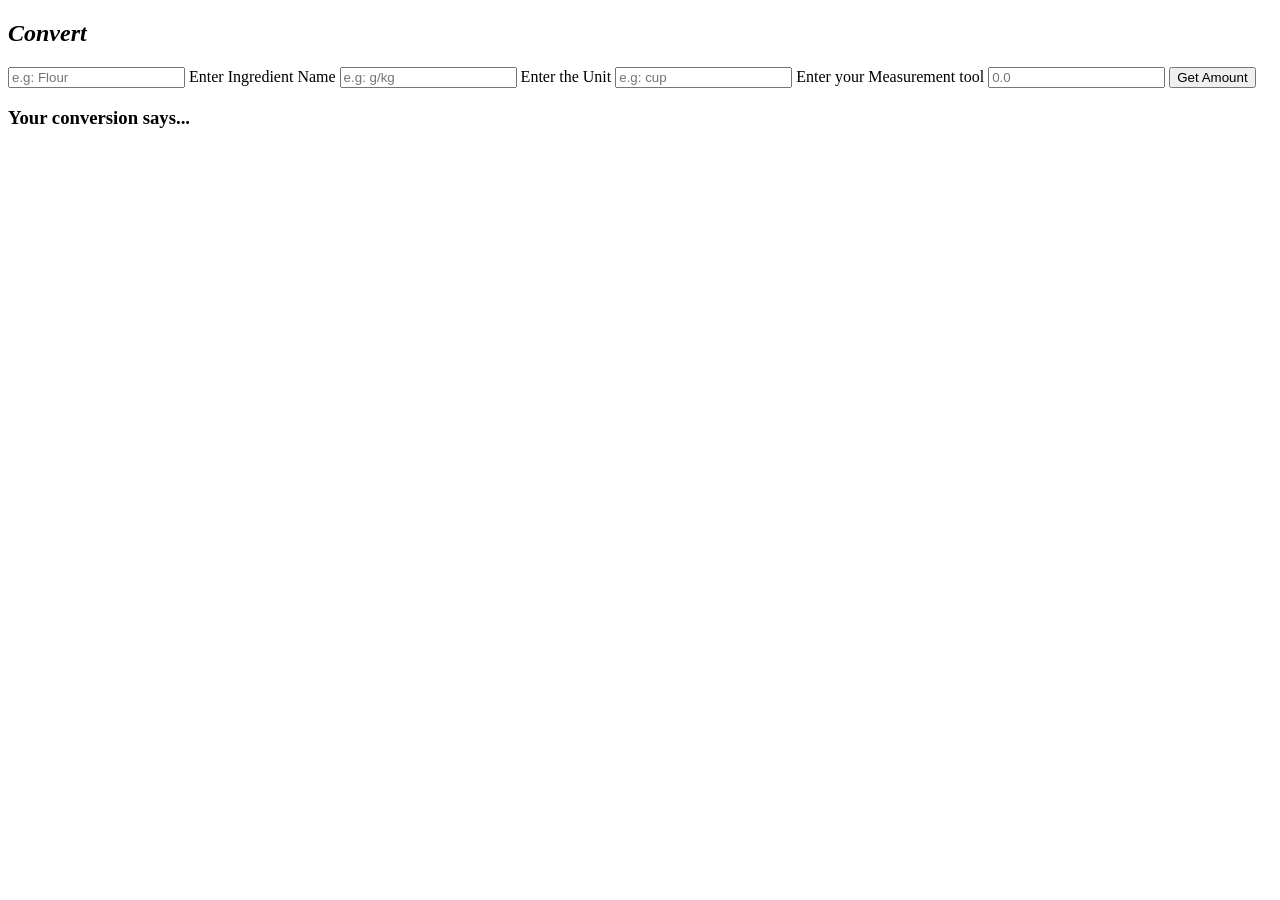
<file: Nutro-Assistant/Nutro-Assistant/SpringApiTest/target/classes/templates/convert.html>
<!DOCTYPE html>
<html lang="en" xmlns:th="http://www.thymeleaf.org">
<head>
    <meta charset="UTF-8">
    <meta http-equiv="X-UA-Compatible" content="IE=edge">
    <meta name="viewport" content="width=device-width, initial-scale=1.0">
    <link rel="stylesheet" href="" th:href="@{/css/convert.css}">
    <title>Convert Amount</title>
</head>
<body>
    <h2><i>Convert</i></h2>
    <form th:action="@{/convertAmt}" th:object="${input}" method="post">
        <div class="page">  
        <label class="field field_v1">
          <input type="text" name="itemName" class="field__input" placeholder="e.g: Flour">
          <span class="field__label-wrap">
            <span class="field__label">Enter Ingredient Name</span>
          </span>
        </label>
        <label class="field field_v2">
          <input type="text" name="weightUnit" class="field__input" placeholder="e.g: g/kg">
          <span class="field__label-wrap">
            <span class="field__label">Enter the Unit</span>
          </span>
        </label>    
        <label class="field field_v2">
          <input type="text" name="sUnit" class="field__input" placeholder="e.g: cup">
          <span class="field__label-wrap">
            <span class="field__label">Enter your Measurement tool</span>
          </span>
        </label>
         <label class="field field_v2">
          <input type="text" name="SAmount" class="field__input" placeholder="0.0">
          <span class="field__label-wrap">
            <span class="field__label"></span>
          </span>
        </label>
        <input type="submit" value="Get Amount" class="button"></input>
      </div> 
    </form>
    <div id="overlay">
        <div>
          <h3>Your conversion says...</h3><br>
          <span th:text="${answer}"></span><br>
        </div>
      </div>
        
       


</body>
</html>
</file>
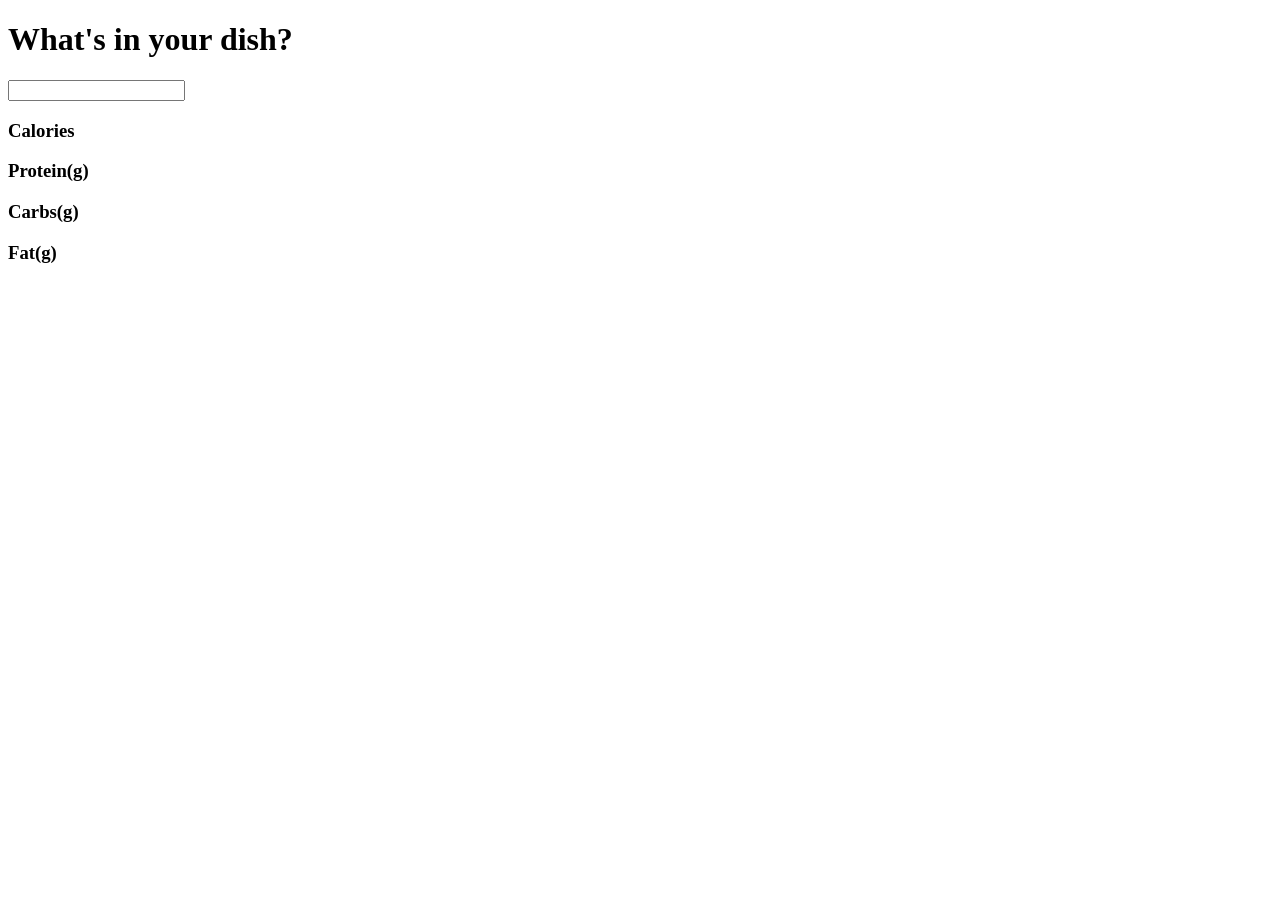
<file: Nutro-Assistant/Nutro-Assistant/SpringApiTest/target/classes/templates/NutByDish.html>
<!doctype html>
<html lang="en" xmlns:th="http://www.thymeleaf.org">

<head>
	<meta charset="UTF-8" />
	<title>Nutrition By Dish</title>
	<link rel="preconnect" href="https://fonts.googleapis.com">
    <link rel="preconnect" href="https://fonts.gstatic.com" crossorigin>
    <link href="https://fonts.googleapis.com/css2?family=Noto+Sans+SC:wght@700&display=swap" rel="stylesheet">
  	<link rel="stylesheet" href="" th:href="@{/css/nut.css}">
</head>

<body>
    <h1>What's in your dish?</h1>
    
    <form th:action="@{/nutbydish}" th:object="${input}" method="post" >
        <div class="search">
            <input type="text" name="dishName" class="search-box" />
            <span class="search-button">
              <span class="search-icon"></span>
            </span>
          </div>
    </form>
    
    <div class="boxes">
        <div class="one left-shadow">
            <h3>Calories</h3>
            <p th:text="${cals}"></p>
        </div>
    
        <div class="one middle-shadow" >
            <h3>Protein(g)</h3>
            <p th:text="${prots}"></p>
        </div>
        
        <div class="one middle-shadow" >
            <h3>Carbs(g)</h3>
            <p th:text="${carbs}"></p>
        </div>
        
        <div class="one right-shadow">
            <h3>Fat(g)</h3>
            <p th:text="${fat}"></p>
        </div>
    </div>
    
      <script>
            const button = document.querySelector('.search-button')
  const search = document.querySelector('.search')

  button.addEventListener("click", ()=>{
    search.classList.toggle("open");
  });          
      </script>
</body>
</html>
</file>
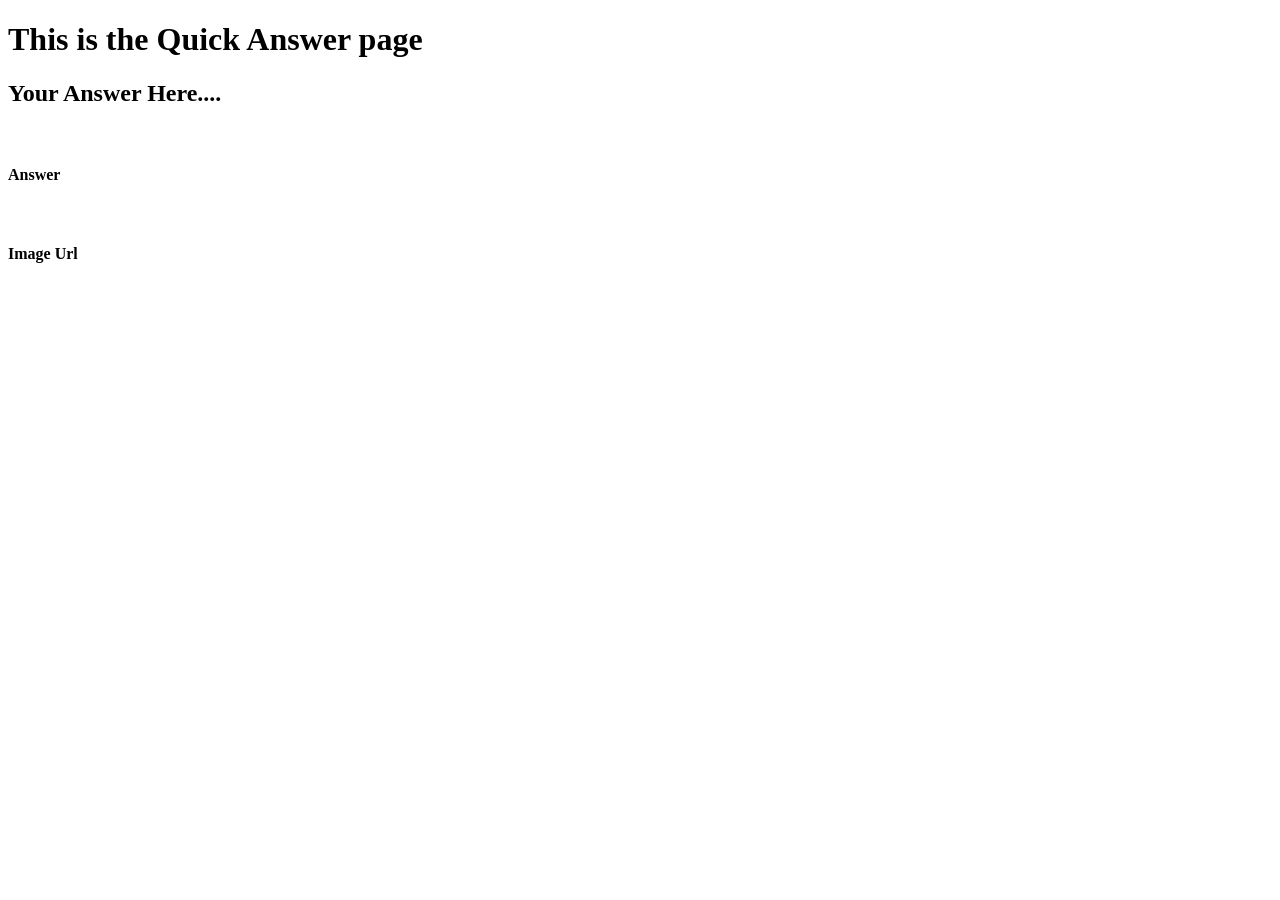
<file: Nutro-Assistant/Nutro-Assistant/SpringApiTest/target/classes/templates/result.html>
<!doctype html>
<html lang="en">
<head>
	<meta charset="UTF-8" />
	<title>Document</title>
</head>
<body>
	<h1>This is the Quick Answer page</h1>
	<p th:text="${temp}"></p>
	<h2>Your Answer Here....</h2><br>
  	<h4>Answer</h4>
    <span th:text="${answer}"></span><br>
    <h4>Image Url</h4>
    <a><span th:text="${URL}"></span></a>
</body>
</html>
</file>
